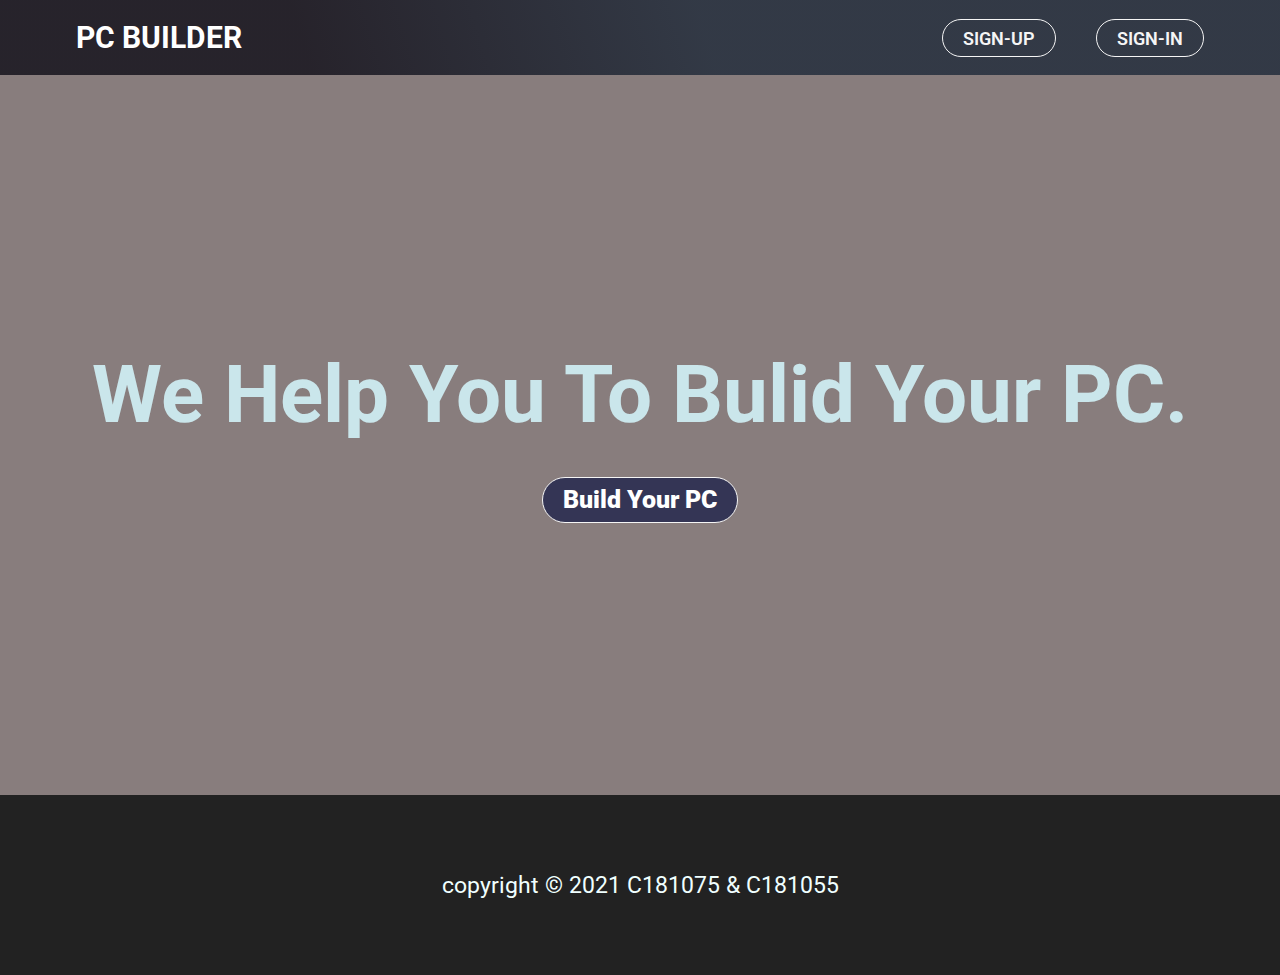
<file: index.html>
<!DOCTYPE html>
<html lang="en">

<head>
    <meta charset="UTF-8">
    <meta http-equiv="X-UA-Compatible" content="IE=edge">
    <meta name="viewport" content="width=device-width, initial-scale=1.0">
    <link rel="stylesheet" href="./css/style.css">
    <link rel="preconnect" href="https://fonts.gstatic.com">
    <link
        href="https://fonts.googleapis.com/css2?family=Roboto:ital,wght@0,100;0,300;0,400;0,500;0,700;0,900;1,300&display=swap"
        rel="stylesheet">
    <title>PC BUILDER</title>
</head>

<body>
    <header class="header">
        <div class="container row">
            <h1 class="logo">
                <a href="pages\pc-build.html">
                    PC BUILDER
                </a>
            </h1>
            <input type="checkbox" name="checkbox" class="nav-toggle" id="nav-toggle">
            <nav class="mobile__nav">
                <ul class="mobile__nav-nav-item-list">
                    <li class="mobile__nav-nav-item">
                        <a href="#">
                            Sign-up
                        </a>
                    </li>
                    <li class="mobile__nav-nav-item">
                        <a href="#">
                            Sign-in
                        </a>
                    </li>
                    <li class="mobile__nav-nav-item">
                        <a href="pages\pc-build.html">
                            PC Build
                        </a>
                    </li>
                </ul>
            </nav>
            <label for="nav-toggle" class="nav-toggle-lebel">
                <span></span>
            </label>

            <nav class="tab-pc-nav">
                <ul>
                    <li>
                        <a href="#" class="btn">
                            Sign-up
                        </a>
                    </li>
                    <li>
                        <a href="#" class="btn">
                            Sign-in
                        </a>
                    </li>

                </ul>
            </nav>
        </div>
    </header>

    <main>
        <div class="container">
            <section class="home-section">

                <h1 class="home-title">we help you to bulid your PC.</h1>
                <a href="pages\pc-build.html" class="btn">build your PC</a>

            </section>
        </div>
    </main>

    <footer class="home-footer">
        <div class="container">
          <p>
              copyright &copy 2021 C181075 & C181055
          </p>
    </footer>
</body>

</html>
</file>
<file: css/style.css>
header {
  background: #04030e;
  background: linear-gradient(73deg, rgba(4, 3, 14, 0.73743) 24%, rgba(40, 49, 63, 0.888691) 55%);
  filter: progid:DXImageTransform.Microsoft.gradient(startColorstr="#04030e",endColorstr="#28313f",GradientType=1);
  text-align: center;
  position: -webkit-sticky;
  position: sticky;
  width: 100%;
  z-index: 999;
  padding: 2rem 0;
}

header .tab-pc-nav {
  display: none;
}

header .logo a {
  text-decoration: none;
  color: white;
  font-size: 2.5rem;
}

header .nav-toggle {
  display: none;
}

header #nav-toggle:checked ~ *.mobile__nav {
  visibility: visible;
  background: #000;
}

header .nav-toggle-lebel span {
  position: absolute;
  top: -15px;
  left: 0;
  height: 100%;
  display: -webkit-box;
  display: -ms-flexbox;
  display: flex;
  -webkit-box-align: center;
      -ms-flex-align: center;
          align-items: center;
  border: 2px solid #e2b86b;
}

header .nav-toggle-lebel span,
header .nav-toggle-lebel span::before,
header .nav-toggle-lebel span::after {
  display: block;
  background: #fff;
  height: 2px;
  width: 2rem;
  border-radius: 2px;
  position: relative;
}

header .nav-toggle-lebel span::before,
header .nav-toggle-lebel span::after {
  content: '';
  position: absolute;
}

header .nav-toggle-lebel span::before {
  top: 7px;
}

header .nav-toggle-lebel span::after {
  bottom: 7px;
}

header .mobile__nav {
  position: absolute;
  text-align: left;
  left: 0;
  top: 100%;
  padding: 1.5rem 3rem;
  visibility: collapse;
  -webkit-transition: visibility  ease-in-out;
  transition: visibility  ease-in-out;
}

header .mobile__nav-nav-item-list {
  list-style: none;
}

header .mobile__nav-nav-item-list :active {
  background-color: #fff;
  padding: .5rem 1rem;
}

header .mobile__nav-nav-item-list .mobile__nav-nav-item + .mobile__nav-nav-item {
  margin-top: .75rem;
}

header .mobile__nav-nav-item-list .mobile__nav-nav-item a {
  text-decoration: none;
  color: #978383;
  font-size: 2rem;
}

.home-footer {
  background-color: #222;
  height: 20vh;
  display: -webkit-box;
  display: -ms-flexbox;
  display: flex;
  -webkit-box-align: center;
      -ms-flex-align: center;
          align-items: center;
}

.home-footer p {
  color: azure;
  font-size: 2.3rem;
  text-align: center;
}

@media (min-width: 650px) {
  header {
    text-align: left;
  }
  header .row {
    display: -webkit-box;
    display: -ms-flexbox;
    display: flex;
    -webkit-box-pack: justify;
        -ms-flex-pack: justify;
            justify-content: space-between;
  }
  header .logo a {
    font-size: 3rem;
    width: 100%;
  }
  header .nav-toggle-lebel span {
    display: none;
  }
  header .tab-pc-nav {
    display: -webkit-box;
    display: -ms-flexbox;
    display: flex;
    -webkit-box-pack: center;
        -ms-flex-pack: center;
            justify-content: center;
    -webkit-box-align: center;
        -ms-flex-align: center;
            align-items: center;
  }
  header .tab-pc-nav ul {
    display: -webkit-box;
    display: -ms-flexbox;
    display: flex;
    list-style: none;
    -webkit-box-pack: center;
        -ms-flex-pack: center;
            justify-content: center;
    -webkit-box-align: center;
        -ms-flex-align: center;
            align-items: center;
  }
  header .tab-pc-nav ul li + li {
    margin-left: 4rem;
  }
  header .tab-pc-nav ul li a {
    text-decoration: none;
    color: whitesmoke;
    text-transform: uppercase;
    font-size: 1.8rem;
    font-weight: 600;
  }
}

.home-section {
  display: -webkit-box;
  display: -ms-flexbox;
  display: flex;
  -webkit-box-orient: vertical;
  -webkit-box-direction: normal;
      -ms-flex-direction: column;
          flex-direction: column;
  -webkit-box-pack: center;
      -ms-flex-pack: center;
          justify-content: center;
  -webkit-box-align: center;
      -ms-flex-align: center;
          align-items: center;
  height: 80vh;
  width: 100%;
}

.home-section .home-title {
  font-size: 5rem;
  text-transform: capitalize;
  text-align: center;
  color: #cae6eb;
}

@media (min-width: 650px) {
  .home-section .home-title {
    font-size: 8rem;
  }
}

.home-section a {
  display: inline-block;
  margin-top: 3.5rem;
  text-transform: capitalize;
  text-decoration: none;
  font-size: 2.5rem;
  font-weight: 900;
  background: #343555;
  color: white;
}

.home-section .btn:hover {
  background-color: none;
  background-color: rgba(14, 1, 1, 0.562);
  color: whitesmoke;
}

* {
  margin: 0;
  padding: 0;
  -webkit-box-sizing: border-box;
          box-sizing: border-box;
}

html {
  font-size: 10px;
  font-family: 'Roboto', sans-serif;
}

body {
  background-image: url(https://tinyurl.com/38mmz2fb);
  background-position: center;
  background-color: rgba(26, 6, 6, 0.52);
  background-repeat: no-repeat;
  background-size: cover;
}

.container {
  margin: 0 auto;
  width: 90%;
  max-width: 1128px;
}

img {
  max-width: 100%;
}

.btn {
  border: 1px solid whitesmoke;
  padding: .75rem 2rem;
  border-radius: 25px;
}

.btn:hover {
  background-color: transparent;
  color: #beb7b7;
  border: 1px solid rgba(197, 197, 197, 0.486);
  -webkit-transition: all 300ms;
  transition: all 300ms;
}
/*# sourceMappingURL=style.css.map */
</file>
